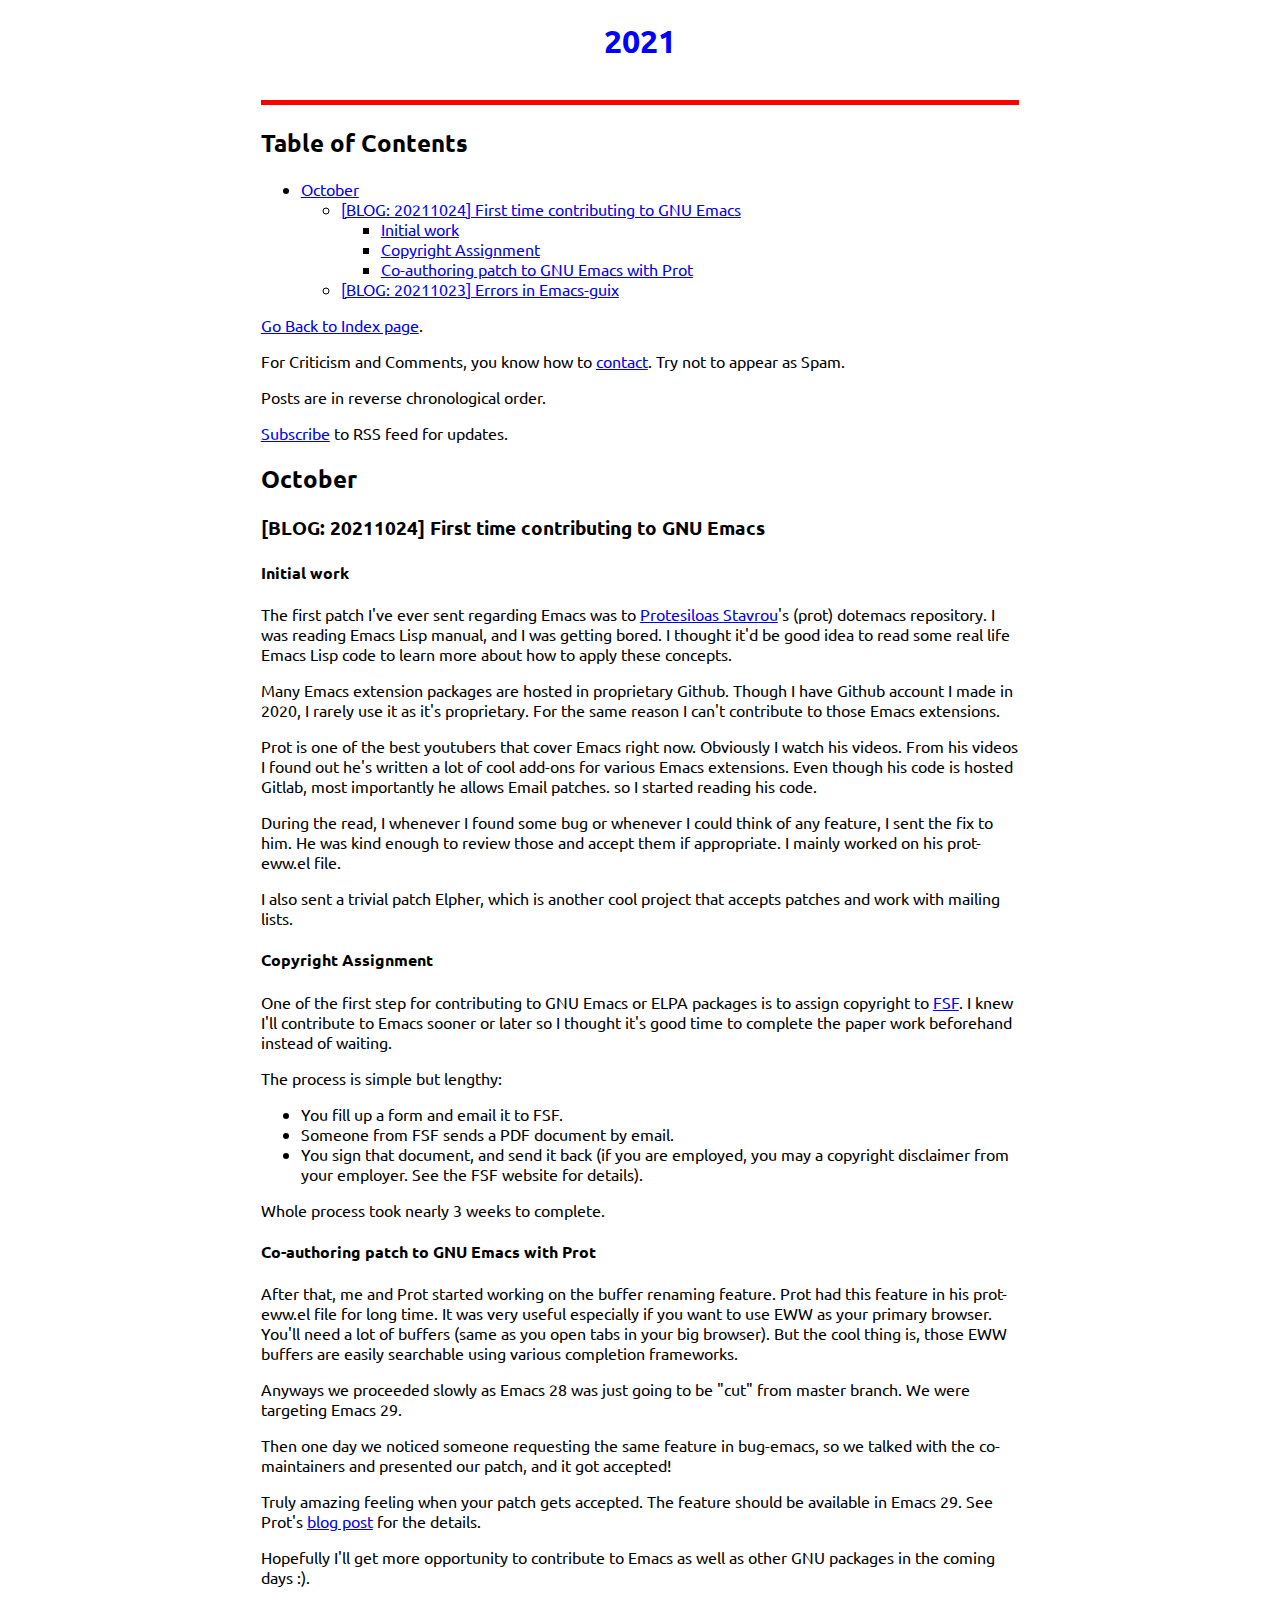
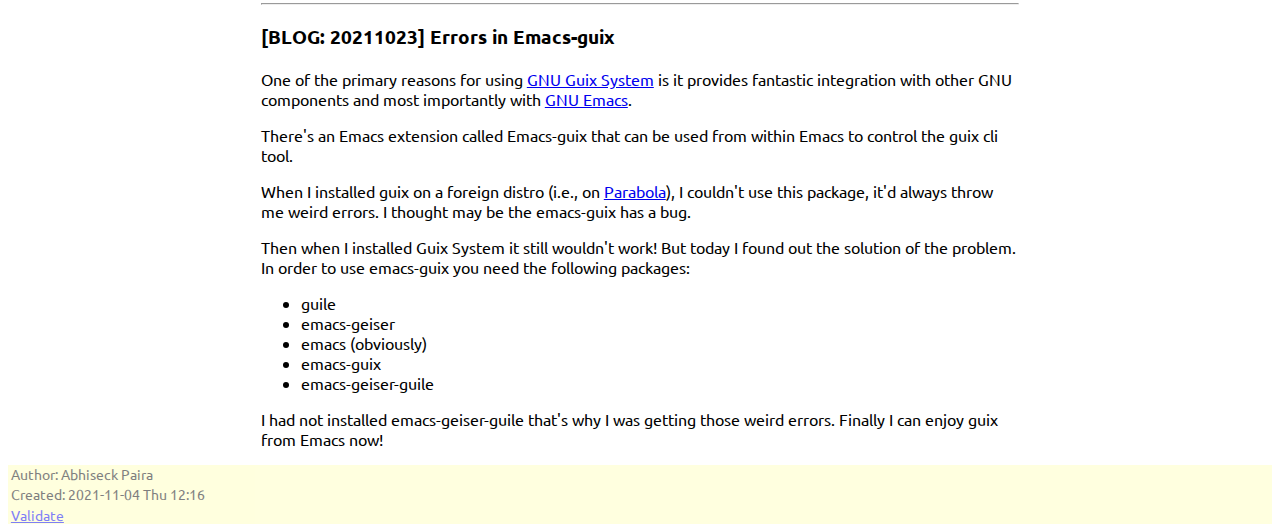
<file: short-blogs.html>
<!DOCTYPE html>
<html lang="en">
<head>
<!-- 2021-11-04 Thu 12:16 -->
<meta charset="utf-8" />
<meta name="viewport" content="width=device-width, initial-scale=1" />
<title>2021</title>
<meta name="author" content="Abhiseck Paira" />
<meta name="description" content="Abhiseck Paira's webpage" />
<meta name="generator" content="Org Mode" />
<link rel="stylesheet" type="text/css" href="style.css" />
<link rel="preconnect" href="https://fonts.googleapis.com">
<link rel="preconnect" href="https://fonts.gstatic.com" crossorigin>
<link href="https://fonts.googleapis.com/css2?family=Ubuntu:ital,wght@0,300;0,400;0,500;1,400;1,500&display=swap" rel="stylesheet">
</head>
<body>
<div id="content" class="content">
<h1 class="title">2021</h1>
<div id="table-of-contents" role="doc-toc">
<h2>Table of Contents</h2>
<div id="text-table-of-contents" role="doc-toc">
<ul>
<li><a href="#2021-october">October</a>
<ul>
<li><a href="#20211024-contribute-emacs">[BLOG: 20211024] First time contributing to GNU Emacs</a>
<ul>
<li><a href="#orgc22772d">Initial work</a></li>
<li><a href="#org43f4b66">Copyright Assignment</a></li>
<li><a href="#orgd16069e">Co-authoring patch to GNU Emacs with Prot</a></li>
</ul>
</li>
<li><a href="#20211023-emacs-guix">[BLOG: 20211023] Errors in Emacs-guix</a></li>
</ul>
</li>
</ul>
</div>
</div>
<p>
<a href="./index.html">Go Back to Index page</a>.
</p>

<p>
For Criticism and Comments, you know how to <a href="./index.html#index-contact">contact</a>. Try not to appear
as Spam.
</p>

<p>
Posts are in reverse chronological order.
</p>

<p>
<a href="https://abhiseck.neocities.org/rss.xml">Subscribe</a> to RSS feed for updates.
</p>

<div id="outline-container-2021-october" class="outline-2">
<h2 id="2021-october">October</h2>
<div class="outline-text-2" id="text-2021-october">
</div>
<div id="outline-container-20211024-contribute-emacs" class="outline-3">
<h3 id="20211024-contribute-emacs">[BLOG: 20211024] First time contributing to GNU Emacs</h3>
<div class="outline-text-3" id="text-20211024-contribute-emacs">
</div>

<div id="outline-container-orgc22772d" class="outline-4">
<h4 id="orgc22772d">Initial work</h4>
<div class="outline-text-4" id="text-orgc22772d">
<p>
The first patch I've ever sent regarding Emacs was to <a href="https://protesilaos.com">Protesiloas
Stavrou</a>'s (prot) dotemacs repository. I was reading Emacs Lisp manual,
and I was getting bored. I thought it'd be good idea to read some real
life Emacs Lisp code to learn more about how to apply these concepts.
</p>

<p>
Many Emacs extension packages are hosted in proprietary Github. Though I
have Github account I made in 2020, I rarely use it as it's
proprietary. For the same reason I can't contribute to those Emacs
extensions.
</p>

<p>
Prot is one of the best youtubers that cover Emacs right now. Obviously
I watch his videos. From his videos I found out he's written a lot of
cool add-ons for various Emacs extensions. Even though his code is
hosted Gitlab, most importantly he allows Email patches. so I started
reading his code.
</p>

<p>
During the read, I whenever I found some bug or whenever I could think
of any feature, I sent the fix to him. He was kind enough to review
those and accept them if appropriate. I mainly worked on his prot-eww.el
file.
</p>

<p>
I also sent a trivial patch Elpher, which is another cool project that
accepts patches and work with mailing lists.
</p>
</div>
</div>

<div id="outline-container-org43f4b66" class="outline-4">
<h4 id="org43f4b66">Copyright Assignment</h4>
<div class="outline-text-4" id="text-org43f4b66">
<p>
One of the first step for contributing to GNU Emacs or ELPA packages is
to assign copyright to <a href="https://www.fsf.org">FSF</a>. I knew I'll contribute to Emacs sooner or
later so I thought it's good time to complete the paper work beforehand 
instead of waiting.
</p>

<p>
The process is simple but lengthy:
</p>

<ul class="org-ul">
<li>You fill up a form and email it to FSF.</li>
<li>Someone from FSF sends a PDF document by email.</li>
<li>You sign that document, and send it back (if you are employed, you may
a copyright disclaimer from your employer. See the FSF website for
details).</li>
</ul>

<p>
Whole process took nearly 3 weeks to complete.
</p>
</div>
</div>

<div id="outline-container-orgd16069e" class="outline-4">
<h4 id="orgd16069e">Co-authoring patch to GNU Emacs with Prot</h4>
<div class="outline-text-4" id="text-orgd16069e">
<p>
After that, me and Prot started working on the buffer renaming
feature. Prot had this feature in his prot-eww.el file for long time. It
was very useful especially if you want to use EWW as your primary
browser. You'll need a lot of buffers (same as you open tabs in your big
browser). But the cool thing is, those EWW buffers are easily searchable
using various completion frameworks.
</p>

<p>
Anyways we proceeded slowly as Emacs 28 was just going to be "cut" from
master branch. We were targeting Emacs 29.
</p>

<p>
Then one day we noticed someone requesting the same feature in
bug-emacs, so we talked with the co-maintainers and presented our patch,
and it got accepted!
</p>

<p>
Truly amazing feeling when your patch gets accepted. The feature should
be available in Emacs 29. See Prot's <a href="https://protesilaos.com/codelog/2021-10-15-emacs-29-eww-rename-buffers/">blog post</a> for the details.
</p>

<p>
Hopefully I'll get more opportunity to contribute to Emacs as well as
other GNU packages in the coming days :).
</p>

<hr>
</div>
</div>
</div>
<div id="outline-container-20211023-emacs-guix" class="outline-3">
<h3 id="20211023-emacs-guix">[BLOG: 20211023] Errors in Emacs-guix</h3>
<div class="outline-text-3" id="text-20211023-emacs-guix">
<p>
One of the primary reasons for using <a href="https://guix.gnu.org">GNU Guix System</a> is it provides
fantastic integration with other GNU components and most importantly
with <a href="https://gnu.org/s/emacs">GNU Emacs</a>.
</p>

<p>
There's an Emacs extension called Emacs-guix that can be used from
within Emacs to control the guix cli tool.
</p>

<p>
When I installed guix on a foreign distro (i.e., on <a href="https://parabola.nu">Parabola</a>), I
couldn't use this package, it'd always throw me weird errors. I thought
may be the emacs-guix has a bug.
</p>

<p>
Then when I installed Guix System it still wouldn't work! But today I
found out the solution of the problem. In order to use emacs-guix you
need the following packages:
</p>

<ul class="org-ul">
<li>guile</li>
<li>emacs-geiser</li>
<li>emacs (obviously)</li>
<li>emacs-guix</li>
<li>emacs-geiser-guile</li>
</ul>

<p>
I had not installed emacs-geiser-guile that's why I was getting those
weird errors. Finally I can enjoy guix from Emacs now!
</p>
</div>
</div>
</div>
</div>
<div id="postamble" class="status">
<p class="author">Author: Abhiseck Paira</p>
<p class="date">Created: 2021-11-04 Thu 12:16</p>
<p class="validation"><a href="https://validator.w3.org/check?uri=referer">Validate</a></p>
</div>
</body>
</html>
</file>
<file: style.css>
#content {
    max-width: 90;
    margin: auto;
}

@media screen and (min-width: 600px) {
    #content {
        max-width: 80%;
        margin: auto;
    }
}

@media screen and (min-width: 800px) {
    #content {
        max-width: 60%;
        margin: auto;
    }
}

#postamble {
    opacity: 50%;
    background-color: rgba(255, 255, 128, .5);
}
.title  {
    text-align: center;
    padding-bottom: 5%;
    font-size: 2em;
    color: blue;
    border-bottom-style: solid;
    border-bottom-color: red;
    border-bottom-width: thick;
        }
.subtitle { text-align: center;
            font-size: medium;
            font-weight: bold;
            margin-top:0; }
.todo   { font-family: monospace; color: red; }
.done   { font-family: monospace; color: green; }
.priority { font-family: monospace; color: orange; }
.tag    { background-color: #eee; font-family: monospace;
          padding: 2px; font-size: 80%; font-weight: normal; }
.timestamp { color: #bebebe; }
.timestamp-kwd { color: #5f9ea0; }
.org-right  { margin-left: auto; margin-right: 0px;  text-align: right; }
.org-left   { margin-left: 0px;  margin-right: auto; text-align: left; }
.org-center { margin-left: auto; margin-right: auto; text-align: center; }
.underline { text-decoration: underline; }
#postamble p, #preamble p { font-size: 90%; margin: .2em; }
p.verse { margin-left: 3%; }
pre {
    border: 1px solid #e6e6e6;
    border-radius: 3px;
    background-color: #f2f2f2;
    padding: 8pt;
    font-family: monospace;
    overflow: auto;
    margin: 1.2em;
}
pre.src {
    position: relative;
    overflow: auto;
}
pre.src:before {
    display: none;
    position: absolute;
    top: -8px;
    right: 12px;
    padding: 3px;
    color: #555;
    background-color: #f2f2f299;
}
pre.src:hover:before { display: inline; margin-top: 14px;}
/* Languages per Org manual */
pre.src-asymptote:before { content: 'Asymptote'; }
pre.src-awk:before { content: 'Awk'; }
pre.src-authinfo::before { content: 'Authinfo'; }
pre.src-C:before { content: 'C'; }
/* pre.src-C++ doesn't work in CSS */
pre.src-clojure:before { content: 'Clojure'; }
pre.src-css:before { content: 'CSS'; }
pre.src-D:before { content: 'D'; }
pre.src-ditaa:before { content: 'ditaa'; }
pre.src-dot:before { content: 'Graphviz'; }
pre.src-calc:before { content: 'Emacs Calc'; }
pre.src-emacs-lisp:before { content: 'Emacs Lisp'; }
pre.src-fortran:before { content: 'Fortran'; }
pre.src-gnuplot:before { content: 'gnuplot'; }
pre.src-haskell:before { content: 'Haskell'; }
pre.src-hledger:before { content: 'hledger'; }
pre.src-java:before { content: 'Java'; }
pre.src-js:before { content: 'Javascript'; }
pre.src-latex:before { content: 'LaTeX'; }
pre.src-ledger:before { content: 'Ledger'; }
pre.src-lisp:before { content: 'Lisp'; }
pre.src-lilypond:before { content: 'Lilypond'; }
pre.src-lua:before { content: 'Lua'; }
pre.src-matlab:before { content: 'MATLAB'; }
pre.src-mscgen:before { content: 'Mscgen'; }
pre.src-ocaml:before { content: 'Objective Caml'; }
pre.src-octave:before { content: 'Octave'; }
pre.src-org:before { content: 'Org mode'; }
pre.src-oz:before { content: 'OZ'; }
pre.src-plantuml:before { content: 'Plantuml'; }
pre.src-processing:before { content: 'Processing.js'; }
pre.src-python:before { content: 'Python'; }
pre.src-R:before { content: 'R'; }
pre.src-ruby:before { content: 'Ruby'; }
pre.src-sass:before { content: 'Sass'; }
pre.src-scheme:before { content: 'Scheme'; }
pre.src-screen:before { content: 'Gnu Screen'; }
pre.src-sed:before { content: 'Sed'; }
pre.src-sh:before { content: 'shell'; }
pre.src-sql:before { content: 'SQL'; }
pre.src-sqlite:before { content: 'SQLite'; }
/* additional languages in org.el's org-babel-load-languages alist */
pre.src-forth:before { content: 'Forth'; }
pre.src-io:before { content: 'IO'; }
pre.src-J:before { content: 'J'; }
pre.src-makefile:before { content: 'Makefile'; }
pre.src-maxima:before { content: 'Maxima'; }
pre.src-perl:before { content: 'Perl'; }
pre.src-picolisp:before { content: 'Pico Lisp'; }
pre.src-scala:before { content: 'Scala'; }
pre.src-shell:before { content: 'Shell Script'; }
pre.src-ebnf2ps:before { content: 'ebfn2ps'; }
/* additional language identifiers per "defun org-babel-execute"
       in ob-*.el */
pre.src-cpp:before  { content: 'C++'; }
pre.src-abc:before  { content: 'ABC'; }
pre.src-coq:before  { content: 'Coq'; }
pre.src-groovy:before  { content: 'Groovy'; }
/* additional language identifiers from org-babel-shell-names in
     ob-shell.el: ob-shell is the only babel language using a lambda to put
     the execution function name together. */
pre.src-bash:before  { content: 'bash'; }
pre.src-csh:before  { content: 'csh'; }
pre.src-ash:before  { content: 'ash'; }
pre.src-dash:before  { content: 'dash'; }
pre.src-ksh:before  { content: 'ksh'; }
pre.src-mksh:before  { content: 'mksh'; }
pre.src-posh:before  { content: 'posh'; }
/* Additional Emacs modes also supported by the LaTeX listings package */
pre.src-ada:before { content: 'Ada'; }
pre.src-asm:before { content: 'Assembler'; }
pre.src-caml:before { content: 'Caml'; }
pre.src-delphi:before { content: 'Delphi'; }
pre.src-html:before { content: 'HTML'; }
pre.src-idl:before { content: 'IDL'; }
pre.src-mercury:before { content: 'Mercury'; }
pre.src-metapost:before { content: 'MetaPost'; }
pre.src-modula-2:before { content: 'Modula-2'; }
pre.src-pascal:before { content: 'Pascal'; }
pre.src-ps:before { content: 'PostScript'; }
pre.src-prolog:before { content: 'Prolog'; }
pre.src-simula:before { content: 'Simula'; }
pre.src-tcl:before { content: 'tcl'; }
pre.src-tex:before { content: 'TeX'; }
pre.src-plain-tex:before { content: 'Plain TeX'; }
pre.src-verilog:before { content: 'Verilog'; }
pre.src-vhdl:before { content: 'VHDL'; }
pre.src-xml:before { content: 'XML'; }
pre.src-nxml:before { content: 'XML'; }
/* add a generic configuration mode; LaTeX export needs an additional
     (add-to-list 'org-latex-listings-langs '(conf " ")) in .emacs */
pre.src-conf:before { content: 'Configuration File'; }

table { border-collapse:collapse; }
caption.t-above { caption-side: top; }
caption.t-bottom { caption-side: bottom; }
td, th { vertical-align:top;  }
th.org-right  { text-align: center;  }
th.org-left   { text-align: center;   }
th.org-center { text-align: center; }
td.org-right  { text-align: right;  }
td.org-left   { text-align: left;   }
td.org-center { text-align: center; }
dt { font-weight: bold; }
.footpara { display: inline; }
.footdef  { margin-bottom: 1em; }
.figure { padding: 1em; }
.figure p { text-align: center; }
.equation-container {
    display: table;
    text-align: center;
    width: 100%;
}
.equation {
    vertical-align: middle;
}
.equation-label {
    display: table-cell;
    text-align: right;
    vertical-align: middle;
}
.inlinetask {
    padding: 10px;
    border: 2px solid gray;
    margin: 10px;
    background: #ffffcc;
}
#org-div-home-and-up
{ text-align: right; font-size: 70%; white-space: nowrap; }
textarea { overflow-x: auto; }
.linenr { font-size: smaller }
.code-highlighted { background-color: #ffff00; }
.org-info-js_info-navigation { border-style: none; }
#org-info-js_console-label
{ font-size: 10px; font-weight: bold; white-space: nowrap; }
.org-info-js_search-highlight
{ background-color: #ffff00; color: #000000; font-weight: bold; }
.org-svg { width: 90%; }

body {
    font-family: 'Ubuntu', serif;
    font-size: 16px;
}
</file>
